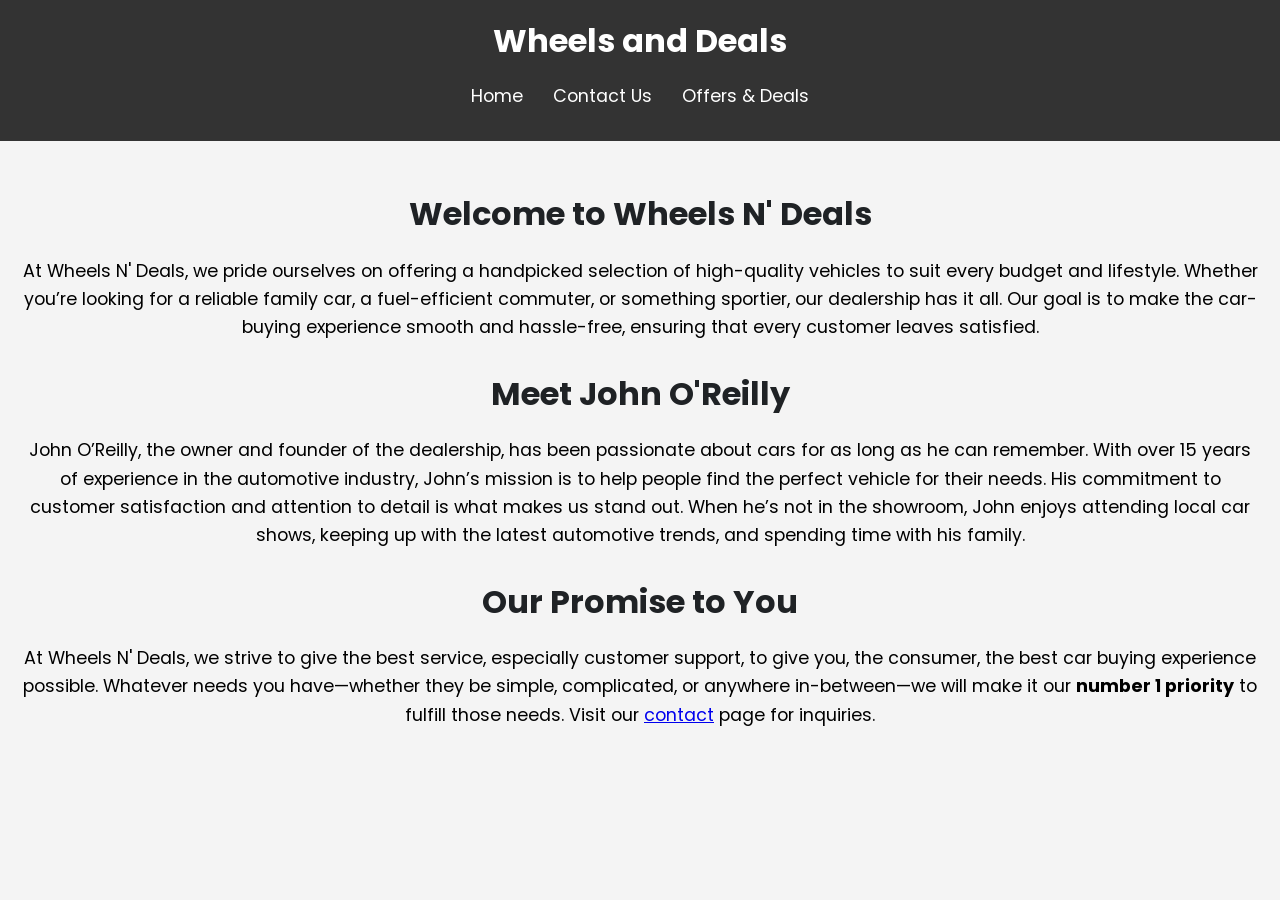
<file: Web Developtment/Y1-Collaboration-Project/pages/about.html>
<!-- AUTHOR: Bobby O'Callaghan -->

<!DOCTYPE html>
<html lang="en">
<head>
    <meta charset="UTF-8">
    <meta name="viewport" content="width=device-width, initial-scale=1.0">
    <link rel="stylesheet" href="../CSS/style_about.css">
    <title>Contact Page</title>
    <style>
        /* Inline styles for bold, larger, and centered headings */
        h1 {
            font-weight: bold;
            text-align: center;
            font-size: 2.5em; /* Adjust heading size */
        }
        h2 {
            font-weight: bold;
            text-align: center;
            font-size: 2em; /* Adjust heading size */
        }
        p {
            text-align: center;
        }
    </style>
</head>
<body>
    <header>
        <h1>Wheels and Deals</h1>
        <nav>
            <ul>
                <li><a href="../index.html">Home</a></li>
                <li><a href="../pages/contact_page.html">Contact Us</a></li>
                <li><a href="../pages/offers.html">Offers & Deals</a></li>
            </ul>
        </nav>
    </header>

    <main>
        <section>
            <h2>Welcome to Wheels N' Deals</h2>
            <p>At Wheels N' Deals, we pride ourselves on offering a handpicked selection of high-quality vehicles to suit every budget and lifestyle. Whether you’re looking for a reliable family car, a fuel-efficient commuter, or something sportier, our dealership has it all. Our goal is to make the car-buying experience smooth and hassle-free, ensuring that every customer leaves satisfied.</p>
        </section>

        <section>
            <h2>Meet John O'Reilly</h2>
            <p>John O’Reilly, the owner and founder of the dealership, has been passionate about cars for as long as he can remember. With over 15 years of experience in the automotive industry, John’s mission is to help people find the perfect vehicle for their needs. His commitment to customer satisfaction and attention to detail is what makes us stand out. When he’s not in the showroom, John enjoys attending local car shows, keeping up with the latest automotive trends, and spending time with his family.</p>
        </section>

        <section>
            <h2>Our Promise to You</h2>
            <p>At Wheels N' Deals, we strive to give the best service, especially customer support, to give you, the consumer, the best car buying experience possible. Whatever needs you have—whether they be simple, complicated, or anywhere in-between—we will make it our <b>number 1 priority</b> to fulfill those needs. Visit our <a href="../pages/contact_page.html">contact</a> page for inquiries.</p>
        </section>
    </main>
</body>
</html>
</file>
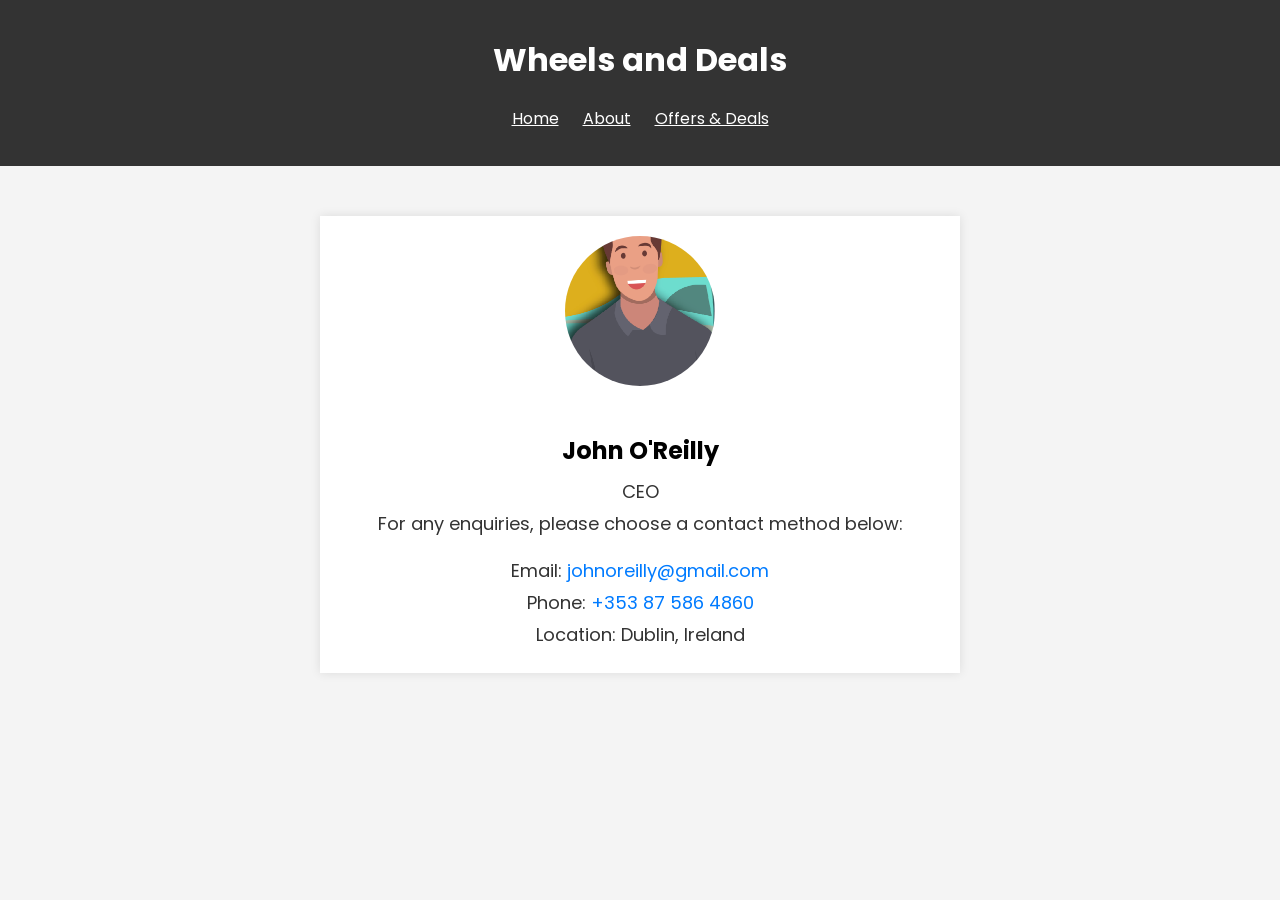
<file: Web Developtment/Y1-Collaboration-Project/pages/contact_page.html>
<!-- AUTHOR: Bobby O'Callaghan -->

<!DOCTYPE html>
<html lang="en">
<head>
    <meta charset="UTF-8">
    <meta name="viewport" content="width=device-width, initial-scale=1.0">
    <link rel="stylesheet" href="../CSS/style.css">
    <title>Contact Page</title>
</head>
<body>
    
    <header>
        <h1>Wheels and Deals</h1>
            <nav>
                <a href="../index.html">Home</a>
                <a href="../pages/about.html" >About</a>
                <a href="../pages/offers.html" >Offers & Deals</a>
            </nav>
    </header>
    
    <div class="contact-container">
        <img src="../Media/Screenshot 2024-10-02 at 16.25.23.png" class="contact-img" alt="John O'Reilly profie picture">
        <h2>John O'Reilly</h2>
        <p>CEO</p>
        <p>For any enquiries, please choose a contact method below:</p>

        <div class="contact-info">
            <p>Email: <a href="mailto:johnoreilly@gmail.com">johnoreilly@gmail.com</a></p>
            <p>Phone: <a href="tel:+0867459275">+353 87 586 4860</a></p>
            <p>Location: Dublin, Ireland</p>
        </div>
    </div>
</body>
</html>
</file>
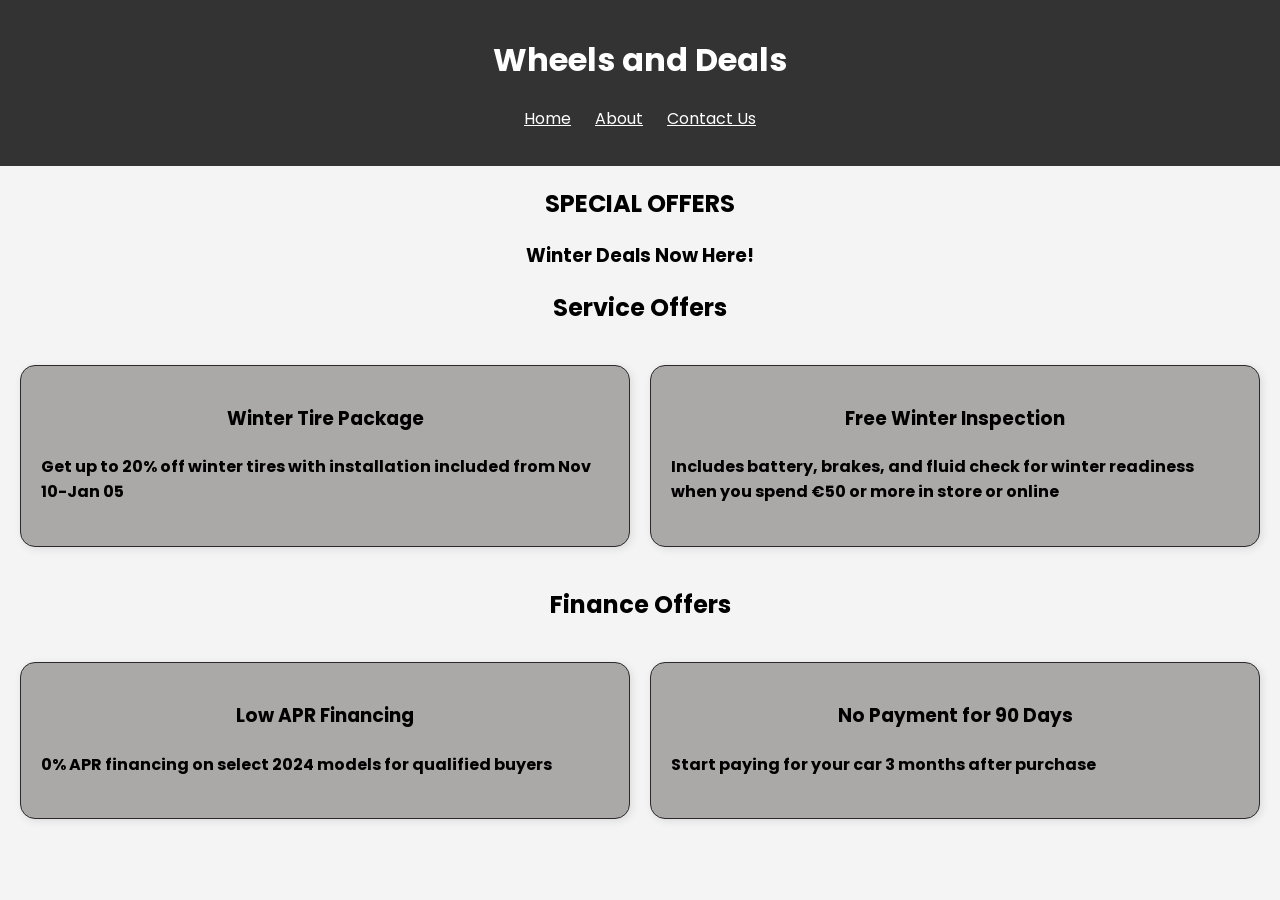
<file: Web Developtment/Y1-Collaboration-Project/pages/offers.html>
<!DOCTYPE html>
<html lang="en">
<head>
    <meta charset="UTF-8">
    <meta name="viewport" content="width=device-width, initial-scale=1.0">
    <link rel="stylesheet" href="../CSS/offers.css">
    <title>Contact Page</title>
</head>
    <body>
        <header>
            <h1>Wheels and Deals</h1>
                <nav>
                    <a href="../index.html">Home</a>
                    <a href="../pages/about.html" >About</a>
                    <a href="../pages/contact_page.html" >Contact Us</a>
                </nav>
        </header>

        <h2>SPECIAL OFFERS</h2>
        <h3>Winter Deals Now Here!</h3>
        <h2 id="SO">Service Offers</h2>

    <div class="offers-wrapper">   
        <div class="offer-box" id="container1">
            <h3>Winter Tire Package</h3>
            <h4>Get up to 20% off winter tires with installation included from Nov 10-Jan 05</h4>
        </div>
        
        <div class="offer-box" id="container2">
            <h3>Free Winter Inspection</h3>
            <h4>Includes battery, brakes, and fluid check for winter readiness when you spend €50 or more in store or online</h4>
        </div>
    </div>

    <h2 id="FO">Finance Offers</h2>

    <div class="offers-wrapper">
        <div class="offer-box" id="container3">
        <div id="container3"></div>
            <h3>Low APR Financing</h3>
            <h4>0% APR financing on select 2024 models for qualified buyers</h4>
        </div>
        
        <div class="offer-box" id="container4">
            <h3>No Payment for 90 Days</h3>
            <h4>Start paying for your car 3 months after purchase</h4>
        </div>
    </div>
    </body>
</html>
</file>
<file: Web Developtment/Y1-Collaboration-Project/CSS/style_about.css>
@import url('https://fonts.googleapis.com/css2?family=Poppins:ital,wght@0,100;0,200;0,300;0,400;0,500;0,600;0,700;0,800;0,900;1,100;1,200;1,300;1,400;1,500;1,600;1,700;1,800;1,900&display=swap');
*
body {
    font-family: 'Poppins', sans-serif;
    margin: 0;
    padding: 0;
    background-color: #f4f4f4;
    line-height: 1.6;
}

header {
    background-color: #333;
    color: #fff;
    text-align: center;
    padding: 15px 0;
}

header h1 {
    margin: 0;
    font-size: 2em;
}

/* Navigation */
nav ul {
    padding: 0;
    list-style: none;
    display: flex;
    justify-content: center;
}

nav ul li {
    margin: 0 15px;
}

nav a {
    color: #fff;
    text-decoration: none;
    font-size: 1.1em;
}

nav a:hover {
    text-decoration: underline;
}

/* Main content */
main {
    padding: 20px;
}

h2 {
    color: #1f2225;
    margin-bottom: 10px;
    font-weight: normal;
}

p {
    font-size: 1.1em;
    text-align: justify;
    margin-bottom: 20px;
}

/* Footer */
footer {
    background-color: #333;
    color: #fff;
    text-align: center;
    padding: 10px;
}

/* Mobile-responsive Styles */
@media (max-width: 768px) {
    header h1 {
        font-size: 1.5em;
    }

    nav ul {
        flex-direction: column;
        align-items: center;
    }

    nav ul li {
        margin-bottom: 10px;
    }

    h2 {
        font-size: 1.5em;
    }

    p {
        font-size: 1em;
    }
}

@media (max-width: 480px) {
    header h1 {
        font-size: 1.2em;
    }

    nav a {
        font-size: 1em;
    }

    h2 {
        font-size: 1.3em;
    }

    p {
        font-size: 0.95em;
    }
}
</file>
<file: Web Developtment/Y1-Collaboration-Project/CSS/style.css>
@import url('https://fonts.googleapis.com/css2?family=Poppins:ital,wght@0,100;0,200;0,300;0,400;0,500;0,600;0,700;0,800;0,900;1,100;1,200;1,300;1,400;1,500;1,600;1,700;1,800;1,900&display=swap');
body {
    font-family: poppins , sans-serif;
    background-color: #f4f4f4;
    margin: 0;
    padding: 0;
}
header{
    background: #333;
    color: #fff;
    margin-top: 0;
    padding: 15px 0;
    text-align: center;
}
  
  
nav a {
    color: #fff;
    margin: 0 10px;
    text-decoration: underline
}
  
  
  
nav {
    margin: 20px 0;
    background: #333;
    padding-right: 0px;
    padding-left: 0px;
    text-align: center;
          
}
.contact-container {
    max-width: 600px;
    margin: 50px auto;
    background-color: #fff;
    padding: 20px;
    box-shadow: 0 0 10px rgba(0, 0, 0, 0.1);
    text-align: center;
}
.contact-img {
    width: 150px;
    height: 150px;
    border-radius: 50%;
    margin-bottom: 20px;
    object-fit: cover;
}
h2 {
    margin-bottom: 10px;
    font-size: 24px;
}
p {
    margin: 5px 0;
    font-size: 18px;
    color: #333;
}
.contact-info {
    margin-top: 20px;
}
.contact-info a {
    text-decoration: none;
    color: #007BFF;
}
.contact-info a:hover {
    text-decoration: underline;
}
</file>
<file: Web Developtment/Y1-Collaboration-Project/CSS/offers.css>
@import url('https://fonts.googleapis.com/css2?family=Poppins:ital,wght@0,100;0,200;0,300;0,400;0,500;0,600;0,700;0,800;0,900;1,100;1,200;1,300;1,400;1,500;1,600;1,700;1,800;1,900&display=swap');

body {
    font-family: Poppins, sans-serif;
    margin: 0;
    padding: 0;
    background-color: #f4f4f4;
}

header {
    background: #333;
    color: #fff;
    margin-top: 0;
    padding: 15px 0;
    text-align: center;
}

nav {
    margin: 20px 0;
    background: #333;
    padding: 0; 
    text-align: center;
}

nav a {
    color: #fff;
    margin: 0 10px;
    text-decoration: underline;
}

h2, h3 {
    text-align: center;
}

.offers-wrapper {
    display: grid;
    grid-template-columns: 1fr 1fr;
    gap: 20px;
    padding: 20px;
}

.offer-box {
    background-color: #aba8a8;
    padding: 20px;
    border: 1px solid #2b2929;
    border-radius: 15px;
    box-shadow: 2px 2px 8px rgba(0, 0, 0, 0.1);
}

#SO, #FO {
    text-align: center;
}
</file>
